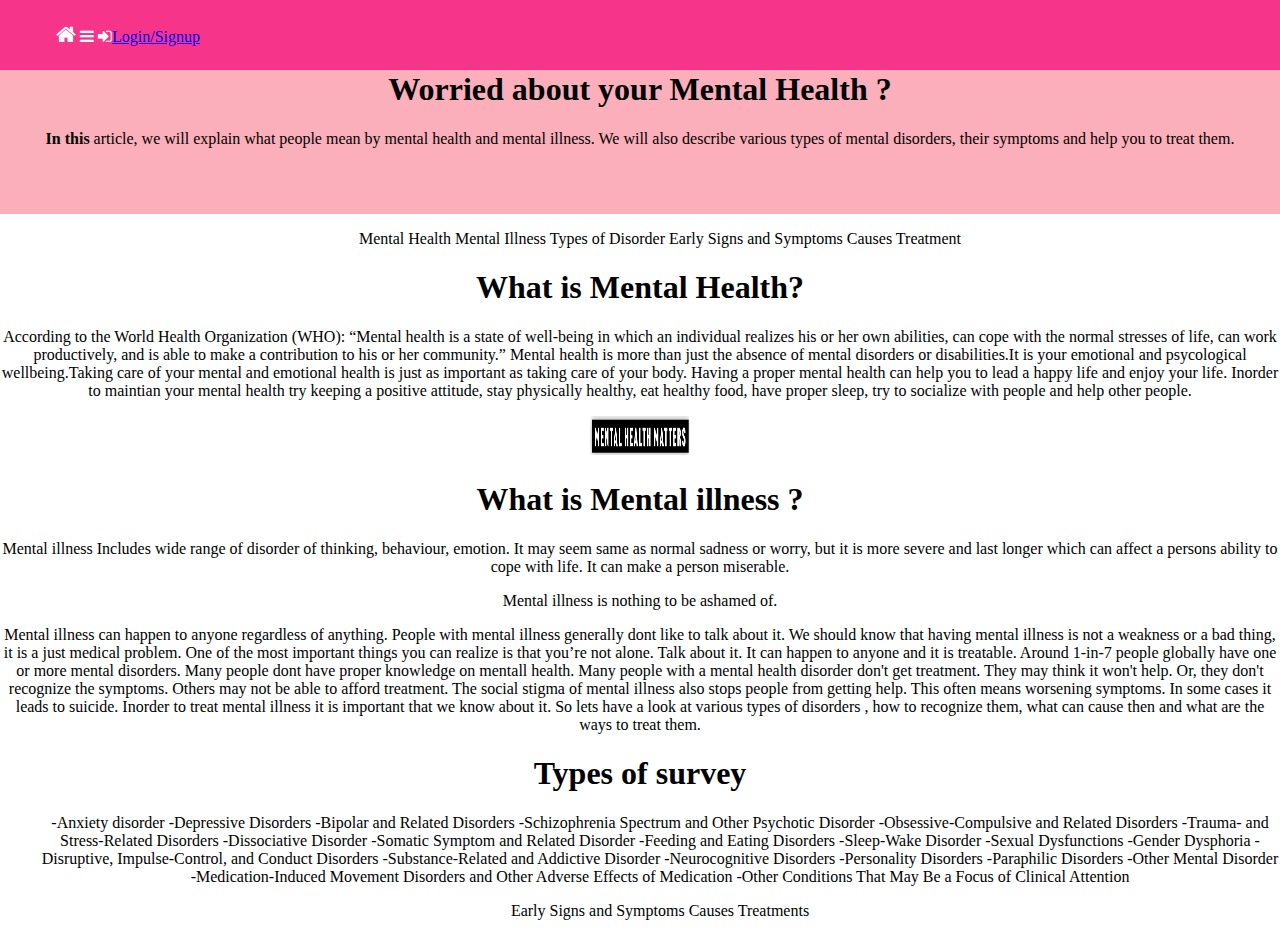
<file: index.html>
<!DOCTYPE html>
<html lang="en">
<head>
    <meta charset="UTF-8">
    <meta http-equiv="X-UA-Compatible" content="Psychology">
    <meta name="viewport" content="width=device-width, initial-scale=1.0">
    <title>Teenpsychology</title>
    <link rel="stylesheet" href="styles.css">
    <link rel="stylesheet" href="https://cdnjs.cloudflare.com/ajax/libs/font-awesome/4.7.0/css/font-awesome.min.css">
    
</head>
<body>
    <nav class="container navbar nav fixed-top">
        <ol class="list1">
            <li class="navi"><a href="index.html"><i class="fa fa-home" aria-hidden="true" style="color:white; font-size:1.33333333em"></i></a></li>
            <li class="navi"><a href="index.html"><i class="fa fa-bars" aria-hidden="true" style="color:white"></i></a></li>
            <li class="navi nav2"><a href="login.html"><i class="fa fa-sign-in" aria-hidden="true" style="color:white"></i>Login/Signup</a></li>
        </ol>
    </nav>
    <div class="div1">
        <h1><b>Worried</b> about your Mental Health ?</h1>
        <p><b>In this</b> article, we will explain what people mean by mental health and mental illness. We will also describe various types of mental disorders, their symptoms and help you to treat them.</p>
    </div>
    <ol> 
    Mental Health
    Mental Illness
    Types of Disorder
    Early Signs and Symptoms
    Causes
    Treatment</ol>
   
    <h1>What is Mental Health?</h1>
    <p>According to the World Health Organization (WHO): “Mental health is a state of well-being in which an individual realizes his or her own abilities, can cope with the normal stresses of life, can work productively, and is able to make a contribution to his or her community.”
        Mental health is more than just the absence of mental disorders or disabilities.It is your emotional and psycological wellbeing.Taking care of your mental and emotional health is just as important as taking care of your body. Having a proper mental health can help you to lead a happy life and enjoy your life.
        Inorder to maintian your mental health try keeping a positive attitude, stay physically healthy, eat healthy food, have proper sleep, try to socialize with people and help other people.</p>
    <img src="mental.png" alt="Mental" width="100px" height="40px">
    <h1>What is Mental illness ?</h1>
    <p>Mental illness Includes wide range of disorder of thinking, behaviour, emotion. It may seem same as normal sadness or worry, but it is more severe and last longer which can affect a persons ability to cope with life. It can make a person miserable.</p>
    <p>Mental illness is nothing to be ashamed of.</p>
    <p>Mental illness can happen to anyone regardless of anything. People with mental illness generally dont like to talk about it. We should know that having mental illness is not a weakness or a bad thing, it is a just medical problem. One of the most important things you can realize is that you’re not alone. Talk about it. It can happen to anyone and it is treatable. Around 1-in-7 people globally have one or more mental disorders.
        Many people dont have proper knowledge on mentall health. Many people with a mental health disorder don't get treatment. They may think it won't help. Or, they don't recognize the symptoms. Others may not be able to afford treatment. The social stigma of mental illness also stops people from getting help. This often means worsening symptoms. In some cases it leads to suicide.
        Inorder to treat mental illness it is important that we know about it. So lets have a look at various types of disorders , how to recognize them, what can cause then and what are the ways to treat them.</p>
    <h1>Types of survey</h1>
    <ul>
        -Anxiety disorder
        -Depressive Disorders
        -Bipolar and Related Disorders
        -Schizophrenia Spectrum and Other Psychotic Disorder
        -Obsessive-Compulsive and Related Disorders
        -Trauma- and Stress-Related Disorders
        -Dissociative Disorder
        -Somatic Symptom and Related Disorder
        -Feeding and Eating Disorders
        -Sleep-Wake Disorder
        -Sexual Dysfunctions
        -Gender Dysphoria
        -Disruptive, Impulse-Control, and Conduct Disorders
        -Substance-Related and Addictive Disorder
        -Neurocognitive Disorders
        -Personality Disorders
        -Paraphilic Disorders
        -Other Mental Disorder
        -Medication-Induced Movement Disorders and Other Adverse Effects of Medication
        -Other Conditions That May Be a Focus of Clinical Attention
    </ul>
    <ul>
        Early Signs and Symptoms
        Causes
        Treatments
    </ul>
</body>
</html>
</file>
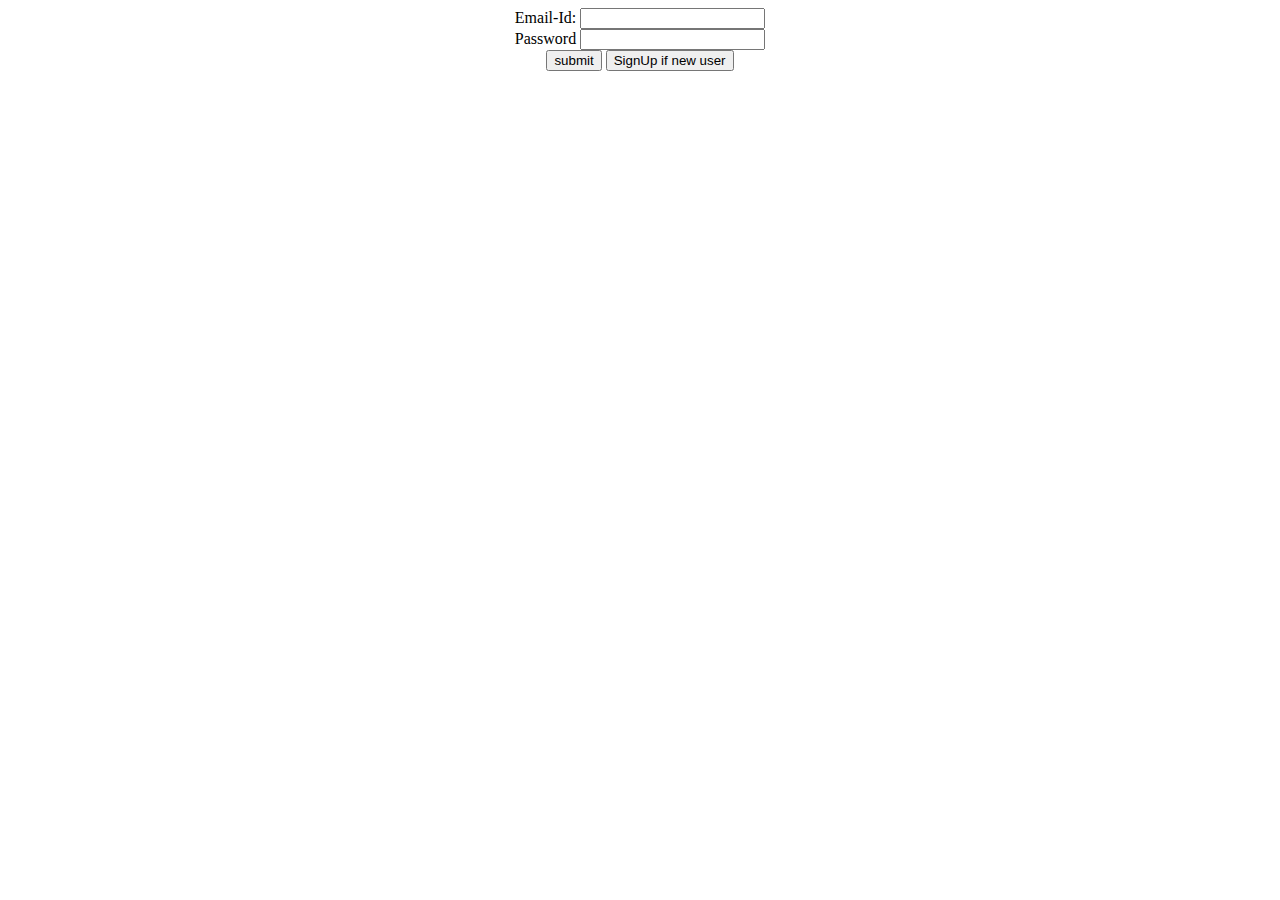
<file: login.html>
<!DOCTYPE html>
<html lang="en">
<head>
    <meta charset="UTF-8">
    <meta http-equiv="X-UA-Compatible" content="IE=edge">
    <meta name="viewport" content="width=device-width, initial-scale=1.0">
    <title>Login</title>
</head>
<body>
    <center>
    <form action="main.html">
        <label for="">Email-Id: </label>
        <input type="email" value="">
        <br>
        <label for="">Password </label>
        <input type="password" value="">
        <br>
        <input type="submit" value="submit">
        <a href="signup.html" target="_top"><input type="button" value="SignUp if new user"></a>
        </center>

    </form>
</body>
</html>
</file>
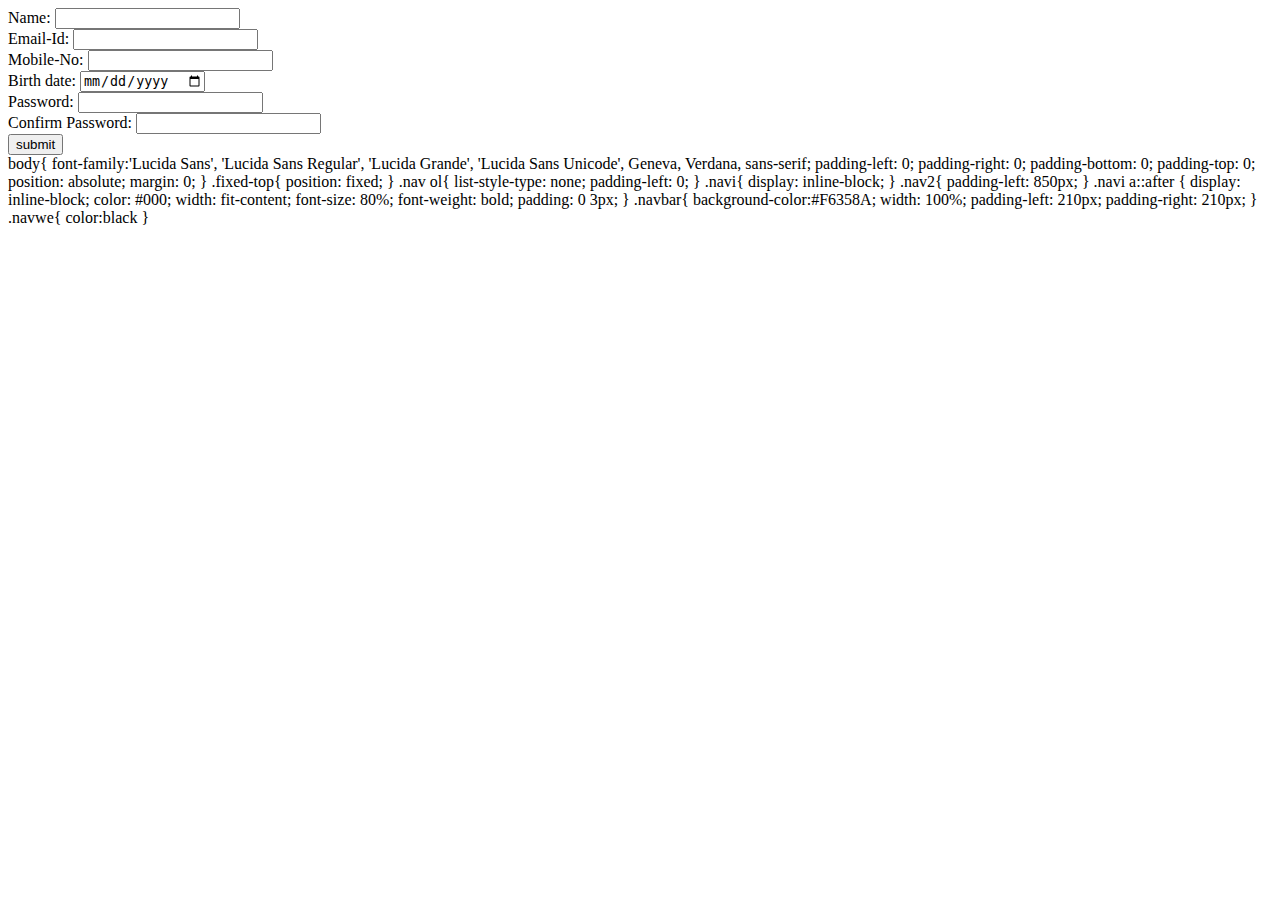
<file: signup.html>
<!DOCTYPE html>
<html lang="en">
<head>
    <meta charset="UTF-8">
    <meta http-equiv="X-UA-Compatible" content="IE=edge">
    <meta name="viewport" content="width=device-width, initial-scale=1.0">
    <title>SignUp</title>
</head>
<body>
    <form action="">
        <label for="">Name: </label>
        <input type="text">
        <br>
        <label for="">Email-Id: </label>
        <input type="email">
        <br>
        <label for="">Mobile-No: </label>
        <input type="tel">
        <br>
        <label for="">Birth date: </label>
        <input type="date">
        <br>
        <label for="">Password: </label>
        <input type="password">
        <br>
        <label for="">Confirm Password: </label>
        <input type="password">
        <br>
        <input type="submit" value="submit">


    </form>
</body>
</html>
<!--body{
    font-family: -apple-system,BlinkMacSystemFont,"Segoe UI",Roboto,"Helvetica Neue",Arial,"Noto Sans","Liberation Sans",sans-serif,"Apple Color Emoji","Segoe UI Emoji","Segoe UI Symbol","Noto Color Emoji";
    font-size: 1rem;
    font-weight: 400;
    line-height: 1.5;
    padding-top: 0px;
    padding-right: 0px;
    padding-bottom: 0px;
    padding-left: 0px;
    text-align: left;
}

.div2{
    background-color: #F6358A;
    text-align: right;
    /*padding: auto;*/
    color: floralwhite;
    padding-left: 250px;
    padding-right: 300px;
}
.div1{
    background-color: #FAAFBA;
    color: floralwhite;
    text-align: justify;
    padding-left: 250px;
    padding-right: 300px;
    padding-top:50px;
    padding-bottom: 50px;

}
.div3{
    padding-left: 250px;
    padding-right: 300px;
    padding-top:50px;
    padding-bottom: 50px;
}
.div4{
    padding-left: 250px;
    padding-right: 300px;
    padding-top:50px;
    padding-bottom: 50px;

}
.button1{
    background-color: transparent;    
    border: none;
    color: floralwhite;
    font-size: 16px;
}
h1{
    font-size: 2.5rem;
    margin-top: 0px;
    margin-right: auto;
    margin-bottom: 0px;
    margin-left: auto;
}
p{
    margin-top: auto;
    margin-bottom: 1rem;
    font-size: 16px;
    display: block;
    margin-block-start: 1em;
    margin-block-end: 1em;
    margin-inline-start: 0px;
    margin-inline-end: 0px;
}-->



body{
    font-family:'Lucida Sans', 'Lucida Sans Regular', 'Lucida Grande', 'Lucida Sans Unicode', Geneva, Verdana, sans-serif;
    padding-left: 0;
    padding-right: 0;
    padding-bottom: 0;
    padding-top: 0;
    position: absolute;
    margin: 0;
}

.fixed-top{
    position: fixed;
}
.nav ol{
    list-style-type: none;
    padding-left: 0;
}
.navi{
    display: inline-block;
   
}
.nav2{
    padding-left: 850px;
}
.navi a::after {
    display: inline-block;
    color: #000;
    width: fit-content;
    font-size: 80%;
    font-weight: bold;
    padding: 0 3px;
}
.navbar{
    background-color:#F6358A;
    width: 100%;
    padding-left: 210px;
    padding-right: 210px;

}
.navwe{
   color:black
}
</file>
<file: styles.css>
body{
    font-family: 'Times New Roman', Times, serif;
    margin: 0;
    text-align: center;
    position: absolute;

}
.container{
    color:antiquewhite;
    background-color: #F6358A;
    padding-left: 1rem;
    padding-right: 1rem;
    padding-top: 0.5rem;
    padding-bottom: 0.5rem;
    width: 100%;
    margin-top: 0;
    text-align:left ;
}
.nav ol{
    color:wheat;
    list-style-type: none;
}
.navi{
    display: inline-block;
    flex-wrap: wrap;

}
.fixed-top{
    position: fixed;
    z-index: 1030
}
.navi a::after {
    display: inline-block;
    color: #000;
    width: fit-content;
    font-size: 80%;
    font-weight: bold;
    padding: 0 3px;
}
.div1{
    
    background-color: #FAAFBA;

    
    padding-top:50px;
    padding-bottom: 50px;
    padding-left: 1rem;
    padding-right: 1rem;
}
</file>
